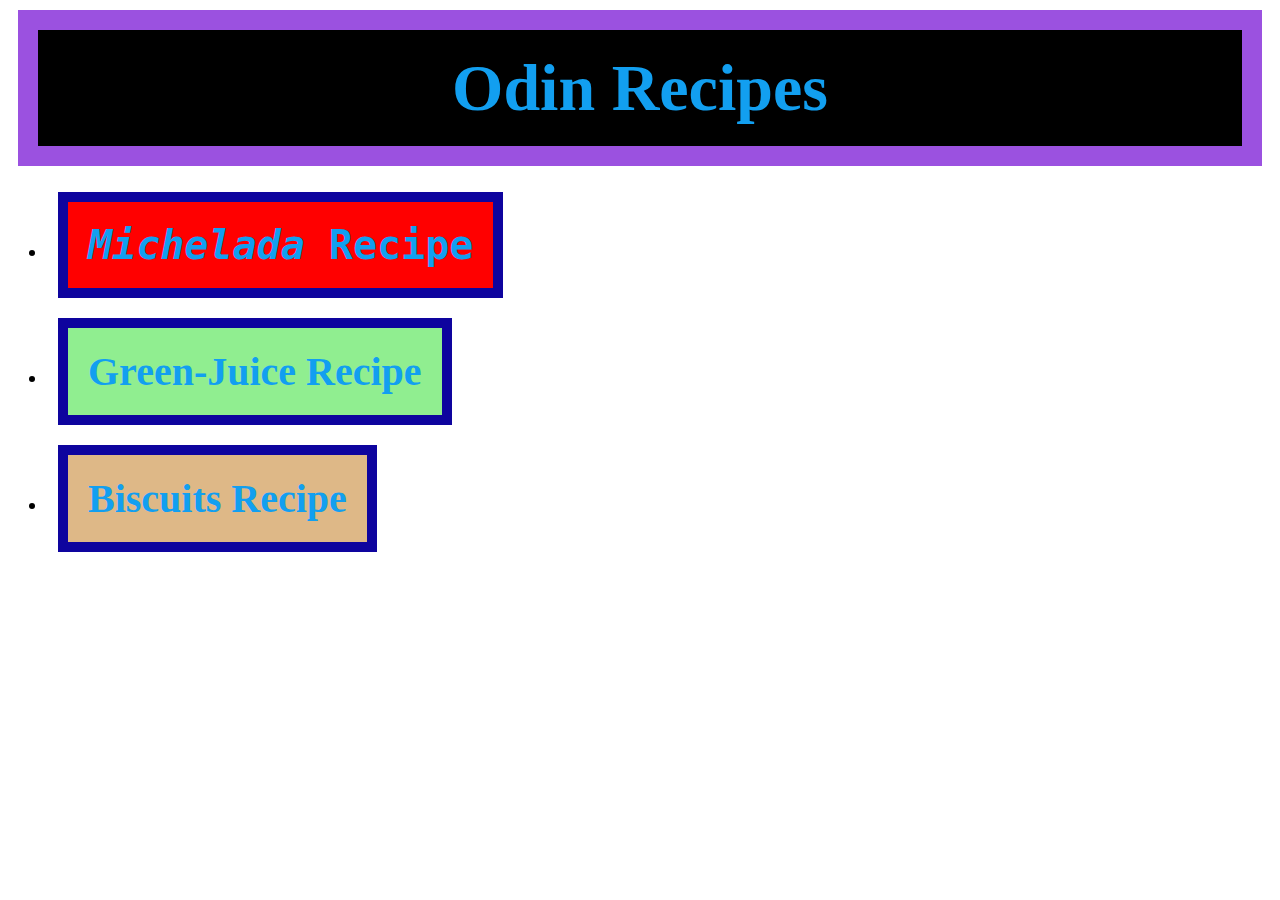
<file: index.html>
<!DOCTYPE html>
<html lang="en">

    <head>

        <link rel="stylesheet" href="style.css" />
        <meta charset="utf-8">
        <title> Odin Recipes </title>

    </head>

    <body>

        <h1 class="color"><a href="https://www.theodinproject.com/"><center>Odin Recipes</center></a></h1>

            <ul>
                <li><button class="a-button"><a href="./recipes/michelada.html"><em>Michelada</em> Recipe</a></button></li>
        
                <li><button class="b-button"><a href="./recipes/green-juice.html">Green-Juice Recipe</a></button></li>

                <li><button class="c-button"><a href="./recipes/biscuits.html">Biscuits Recipe</a></button></li>
            </ul>
        
    </body>

</html>
</file>
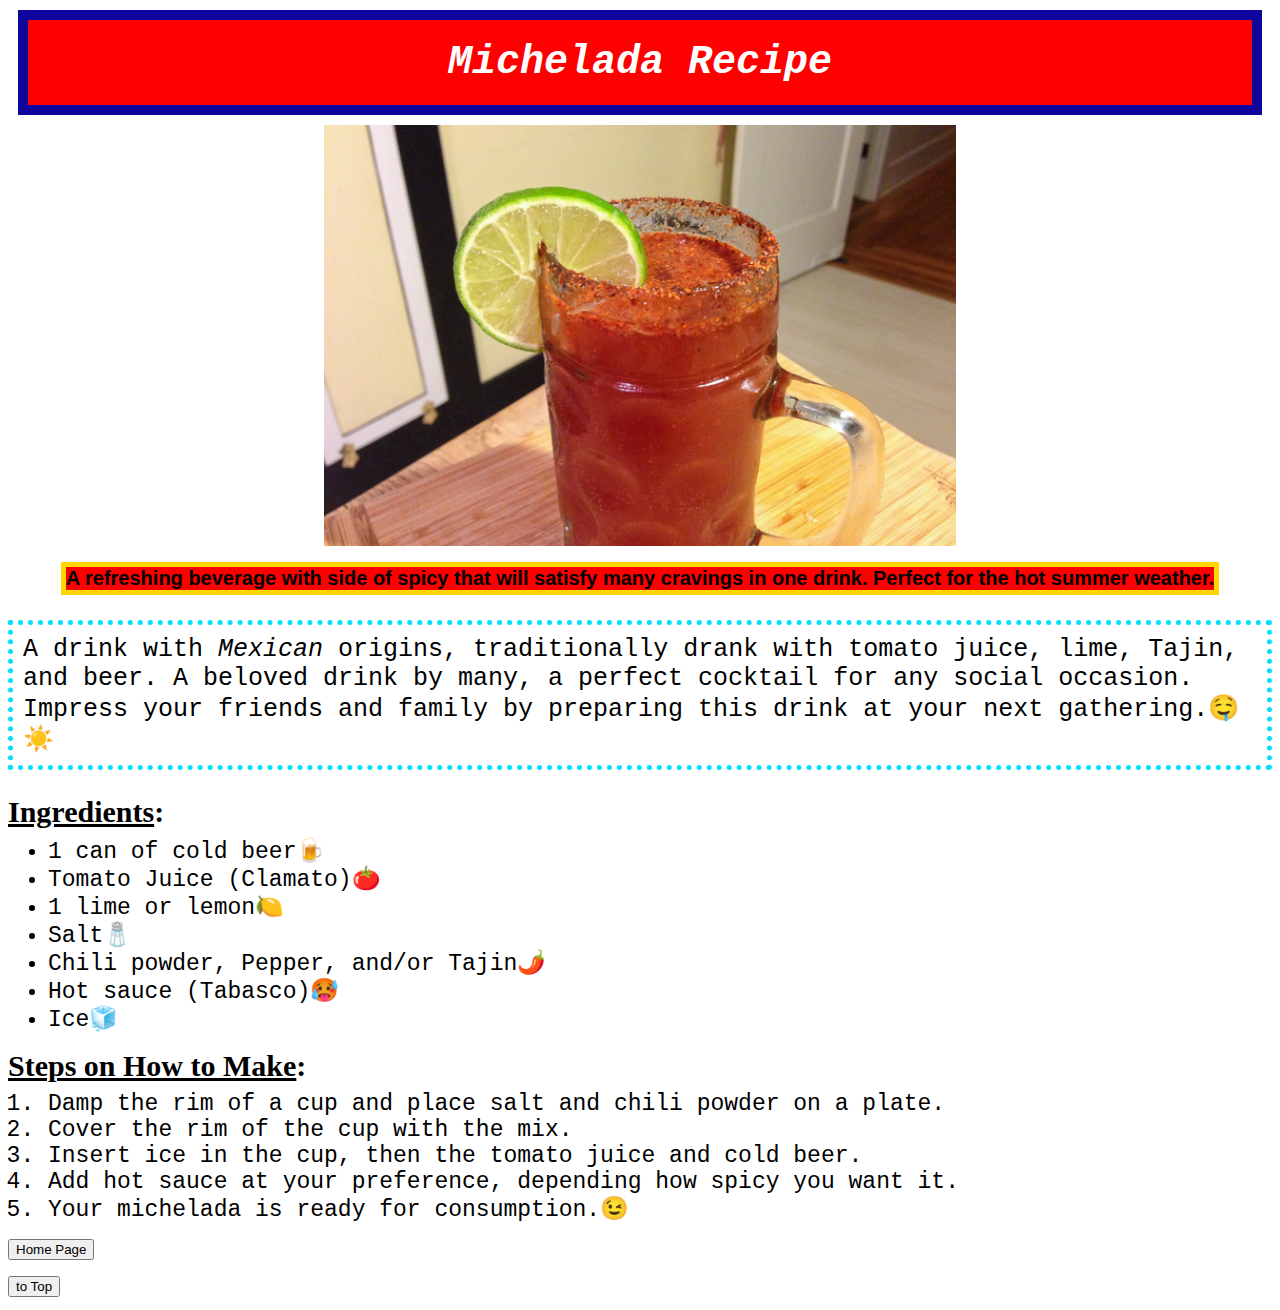
<file: recipes/michelada.html>
<!DOCTYPE html>
<html eng="en">

    <head>

        <link href="../style.css" rel="stylesheet" type="text/css">
        <meta charset="utf-8">
        <title>Micheladas</title>

    </head>

    <body>

        <h1 class="a-button"><center><em>Michelada Recipe</em></center></h1>
        <img src="../images/mexican-michelada.jpg" alt="glass of michelada">

        <p>
            <center><strong class="caption1">A refreshing beverage with side of spicy that will satisfy many 
            cravings in one drink. Perfect for the hot summer weather.</strong></center>
        </p>

        <p class="text">
            A drink with <em>Mexican</em> origins, traditionally drank with tomato juice, lime, Tajin, and beer. A beloved drink by many, a perfect cocktail 
            for any social occasion. Impress your friends and family by preparing this drink at your next gathering.🤤☀️
        </p>

        <h2><u>Ingredients</u>:</h2>
            
            <ul>
                <li>1 can of cold beer🍺</li>
                <li>Tomato Juice (Clamato)🍅</li>
                <li>1 lime or lemon🍋</li>
                <li>Salt🧂</li>
                <li>Chili powder, Pepper, and/or Tajin🌶️</li>
                <li>Hot sauce (Tabasco)🥵</li>
                <li>Ice🧊</li>
            </ul>

        <h2><u>Steps on How to Make</u>:</h2>

            <ol>
                <li>Damp the rim of a cup and place salt and chili powder on a plate.</li>
                <li>Cover the rim of the cup with the mix.</li>
                <li>Insert ice in the cup, then the tomato juice and cold beer.</li>
                <li>Add hot sauce at your preference, depending how spicy you want it.</li>
                <li>Your michelada is ready for consumption.😉 </li>
            </ol>

        <p><a href="../index.html"><button type="button">Home Page</button></a></p>
        <p><a href="michelada.html"><button type="button">to Top</button></a></p>

    </body>

</html>
</file>
<file: style.css>
a:link {
    color: rgb(18, 159, 240);
    background-color: transparent;
    text-decoration: none;
}
  
a:hover {
    color: purple;
    background-color: transparent;
    text-decoration: underline;
}
  
a:active {
    color: yellow;
    background-color: transparent;
    text-decoration: underline;
}
  

.color {
    font-family: "Georgia", serif;
    color:rgb(3, 114, 179);
    background-color:black;
    font-size: 66px;
    padding: 20px;
    border: 20px solid #9b51e0;
    margin: 10px;

}

.a-button, .caption1 {
    font-family: "Monaco", monospace;
    color: white;
    background-color: red;
    font-weight: bold;
}

.b-button, .caption2 {
    font-family: "Lucida Handwriting", cursive;
    color: teal;
    background-color:lightgreen;
    font-weight: bold;
}

.c-button, .caption3 {
    font-family: "Copperplate", fantasy;
    color: purple;
    background-color:burlywood;
    font-weight: bold;
}

.a-button, .b-button, .c-button {
    font-size: 40px;
    padding: 20px;
    border: 10px solid #0e049e;
    margin: 10px;
}

.caption1, .caption2, .caption3 {
    font-size: 20px;
    color: black;
    border: 5px solid gold;
    font-family: "Helvetica", sans-serif;
    display: inline-block;
}

img {
    display: block;
    margin-left: auto;
    margin-right: auto;
    height: auto;
    width: 50%;
}

.text {
    font-size: 25px;
    font-family: "Lucida Console", monospace; 
    border: 5px dotted rgb(0, 225, 255);
    padding: 10px;
    
}

h2 {
    font-size: 30px;
    margin: 0 0 -0.5rem 0;
}

li {
    font-size: 23px;
    font-family: "Courier New", monospace;
}
</file>
